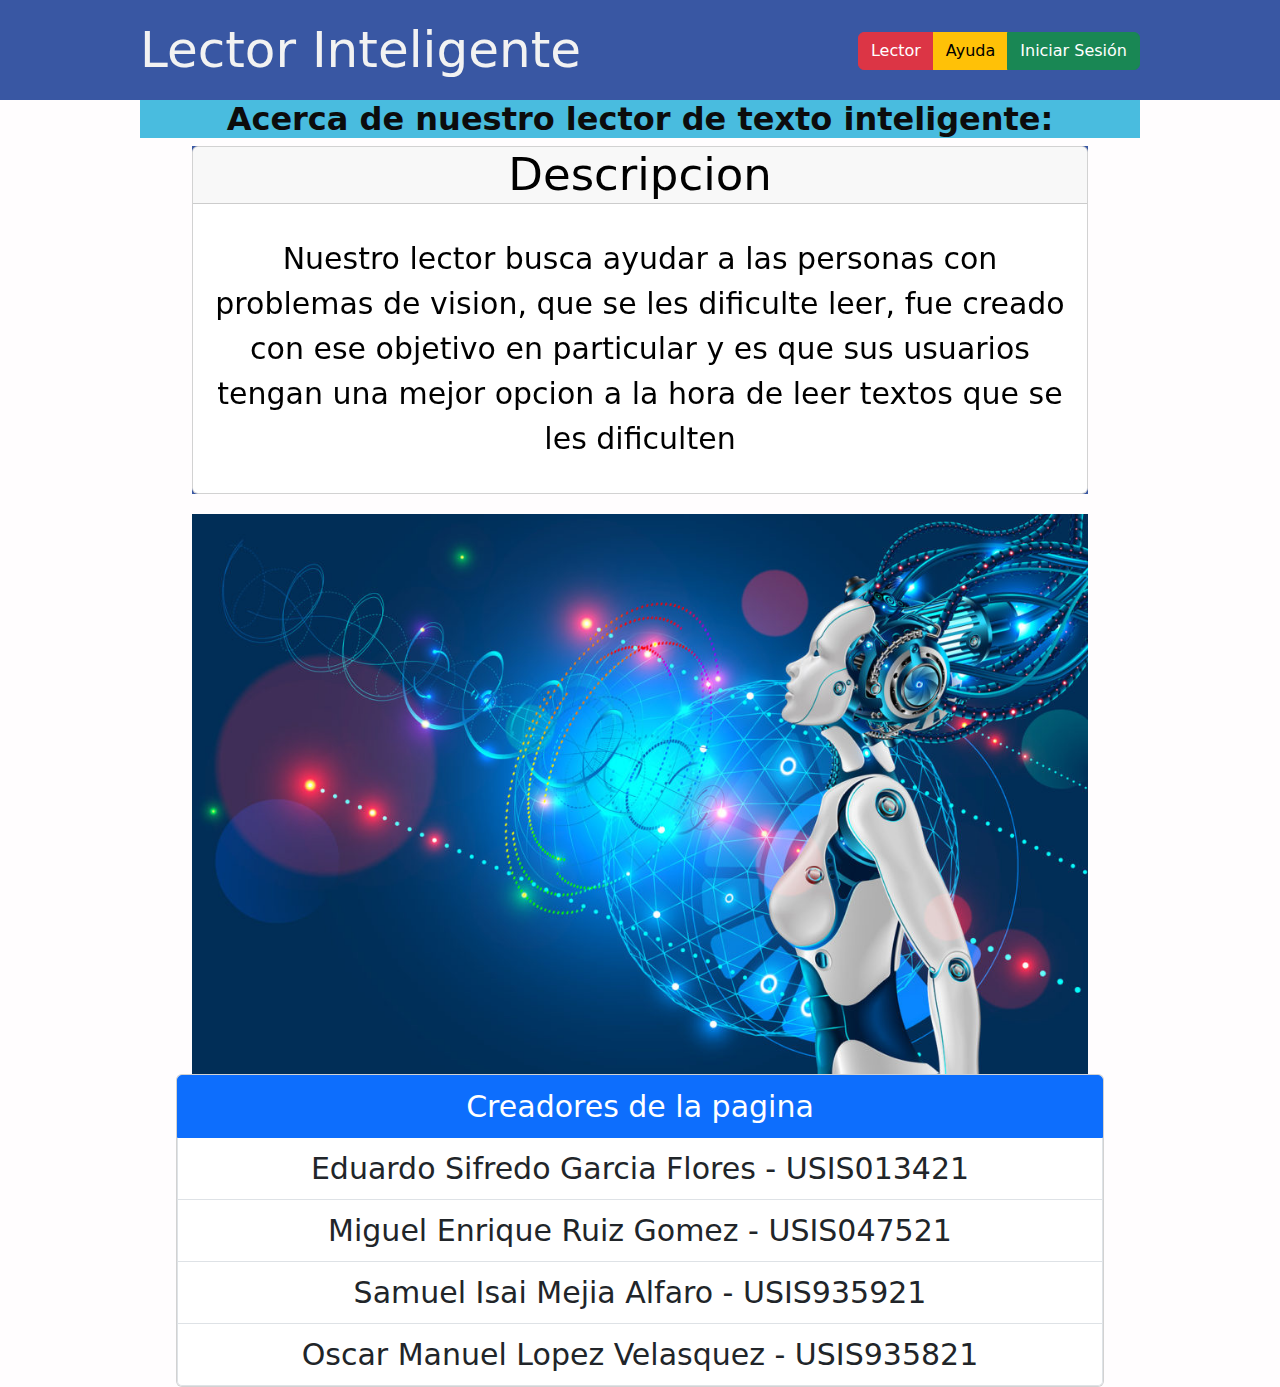
<file: index.html>
<!DOCTYPE html>
<html lang="en">
<head>
    <meta charset="UTF-8">
    <meta http-equiv="X-UA-Compatible" content="IE=edge">
    <meta name="viewport" content="width=device-width, initial-scale=1.0">
    <title>Lector de texto inteligente</title>
    <link rel="stylesheet" href="https://cdn.jsdelivr.net/npm/bootstrap@5.2.2/dist/css/bootstrap.min.css">
   
<style>
    *{
        margin: 0;
        padding: 0;
    }
    body{
    background:#fffdfe;
    }
    header{
        width: 100%;
        overflow: hidden;
        background: #3957a3;
        margin-bottom: 20px;
    }
    .wrapper{
        width: 90%;
        max-width: 1000px;
        margin: auto;
        overflow: hidden;
    }
    .nombre{
        color: #f2f2f2;
        font-size: 50px;
        line-height: 200px;
        float: left;
    }
    header nav{
        float: right;
        line-height: 200px;

    }
    .creador{
        color: #ffffff;
        font-size: 60px;
        line-height: 60px;
        float: left;
    }
    .card-header{
        color: #000000;
        font-size: 40px;
        line-height:40px;
        float: left;
    }
    .card-body{
        color: #000000;
        font-size: 30px;
        
        float: left;
    }
    
    header nav a{
        display: inline-block;
        color:aliceblue;
        text-decoration: none;
        padding: 10px 20px;
        line-height: normal;
        font-size: 20px;
        font-weight: bold;
        -webkit-transition: all 500ms ease;
        -o-transition: all 500ms ease;
        transition: all 500ms ease;
    }
    header nav a:hover{
        background: #f56f3a ;
        border-radius: 50px;
    }
    .header2{
        position: fixed;
        height: 100px;
    }
    .header2 .nombre{
        line-height: 100px;
        font-size: 50px;
    }
    .header2 nav{
        line-height: 100px;
    }
    .header5 h5{
       font-size: 45px;
    }
    .header5 {
        width: 70%;
    }
    @media screen and (max-width: 950px){
        header .nombre,
        header nav{
            width: 100%;
            text-align: center;
            line-height:100px;
        }
        .header2{
           height: auto; 
        }
        .header2 .nombre,
        .header2 nav{
            line-height: 50px;
        }
        .header1 .creador{
            width: 100%;
            text-align: center;
            line-height: 100px;
        }
    }
    .contenido{
        padding-top: 100px;
    }
    .contenido h3{
        color: #0c0c0c;
        font-weight: bold;
    }
    .contenido h2{
        background-color: rgb(73, 188, 223);
        color: #0c0c0c;
        font-weight: bold;
        text-align: center;
    }
    .contenido2 h2{
        background-color: rgb(10, 78, 167);
        color: #ffffff;
        font-weight: bold;
        text-align: center;
    }
    h2{
        text-align:center;
    }



    .figure{
        display:block;
        margin: auto;
    
  
    }
    .card{
        font-size: 30px;
    }
    .img-display{
        width: 70%;
        display:block;
        margin: auto;
    }
</style>

</head>
<body>

    <header class="header2">
        
        <div class="wrapper">
            <div class="nombre">Lector Inteligente</div>

          <nav>
            <div class="btn-group" role="group" aria-label="Basic mixed styles example">
                <a href="lector_ia.html" class="btn btn-danger">Lector</a>
                <a href="ayuda.html" class="btn btn-warning">Ayuda</a>
                <a href="login.html" class="btn btn-success">Iniciar Sesión</a>
            </div>
         </nav>
        </div>
    </header>
      <section class="contenido wrapper ">
        <h2>Acerca de nuestro lector de texto inteligente:</h2>
        
       
    </section>
<head>
<body>
    <center>
    <header class="header5">

    <div class="card">
        <h5 class="card-header">
            <center>Descripcion</center>
        </h5>
        <div class="card-body">
          <p class="card-text">
            <center>Nuestro lector busca ayudar a las personas con problemas de vision, que se les dificulte leer, fue creado con ese objetivo en particular y es que sus usuarios tengan una mejor opcion a la hora de leer textos que se les dificulten</center>
          </p>
        </div>

    </header>
    </center>   
      
</body>


</head>
</body>

<div>
    <img class="img-display" src="Ia.jpg" />
    </div>

    <center>
    <div class="card" style="width: 58rem;">
        <ul class="list-group">
            <li class="list-group-item active" aria-current="true">Creadores de la pagina</li>
            <li class="list-group-item">Eduardo Sifredo Garcia Flores - USIS013421</li>
            <li class="list-group-item">Miguel Enrique Ruiz Gomez - USIS047521</li>
            <li class="list-group-item">Samuel Isai Mejia Alfaro - USIS935921</li>
            <li class="list-group-item">Oscar Manuel Lopez Velasquez - USIS935821</li>
          </ul>

    </div>
</center>
</body>


</html>
</file>
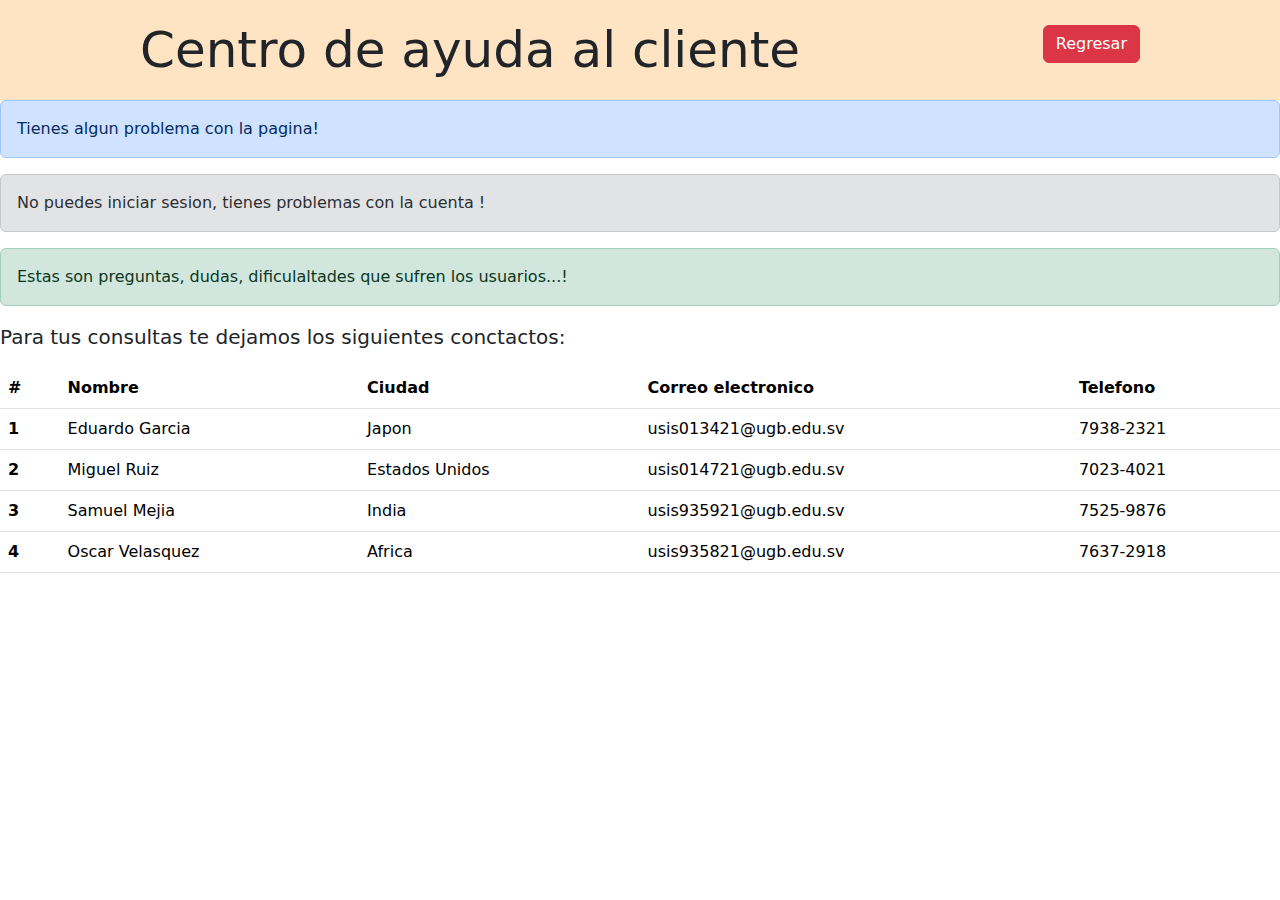
<file: ayuda.html>
<!DOCTYPE html>
<html lang="en">
<head>
    <meta charset="UTF-8">
    <meta http-equiv="X-UA-Compatible" content="IE=edge">
    <meta name="viewport" content="width=device-width, initial-scale=1.0">
    <title>Servicio de ayuda</title>
    <link rel="stylesheet" href="https://cdn.jsdelivr.net/npm/bootstrap@5.2.2/dist/css/bootstrap.min.css">

<style>
    *{
        margin: 0;
        padding: 0;
    }
    .wrapper{
        width: 90%;
        max-width: 1000px;
        margin: auto;
        overflow: hidden;
    }
    .header{
        background-color: bisque;
        font-size: 50px;
        line-height: 100px;
        
    }    
    .text{
        font-size: 20px;
    }
    header nav{
        float: right;
        line-height: 80px;
    }
   


</style>
</head>
<body>
    <header class="header">
    <div class="wrapper">
        <div class="nombre">Centro de ayuda al cliente
        <nav>
            <a href="index.html" class="btn btn-danger">Regresar</a>
        </nav>
        </div>
    </div>

    </header>
    <div class="alert alert-primary" role="alert">
        Tienes algun problema con la pagina!
      </div>
      <div class="alert alert-secondary" role="alert">
        No puedes iniciar sesion, tienes problemas con la cuenta !
      </div>
      <div class="alert alert-success" role="alert">
        Estas son preguntas, dudas, dificulaltades que sufren los usuarios...!
      </div>
</body>
<header clas="header2">
    <p class="text">Para tus consultas te dejamos los siguientes conctactos:</p>
</header>
<table class="table">
    <thead>
      <tr>
        <th scope="col">#</th>
        <th scope="col">Nombre</th>
        <th scope="col">Ciudad</th>
        <th scope="col">Correo electronico</th>
        <th scope="col">Telefono</th>
      </tr>
    </thead>
    <tbody>
      <tr>
        <th scope="row">1</th>
        <td>Eduardo Garcia</td>
        <td>Japon</td>
        <td>usis013421@ugb.edu.sv</td>
        <td>7938-2321</td>
      </tr>
      <tr>
        <th scope="row">2</th>
        <td>Miguel Ruiz</td>
        <td>Estados Unidos</td>
        <td>usis014721@ugb.edu.sv</td>
        <td>7023-4021</td>
      </tr>
      <tr>
        <th scope="row">3</th>
        <td>Samuel Mejia</td>
        <td>India</td>
        <td>usis935921@ugb.edu.sv</td>
        <td>7525-9876</td>
      </tr>
      <tr>
        <th scope="row">4</th>
        <td>Oscar Velasquez</td>
        <td>Africa</td>
        <td>usis935821@ugb.edu.sv</td>
        <td>7637-2918</td>
      </tr>
    </tbody>
  </table>

</html>
</file>
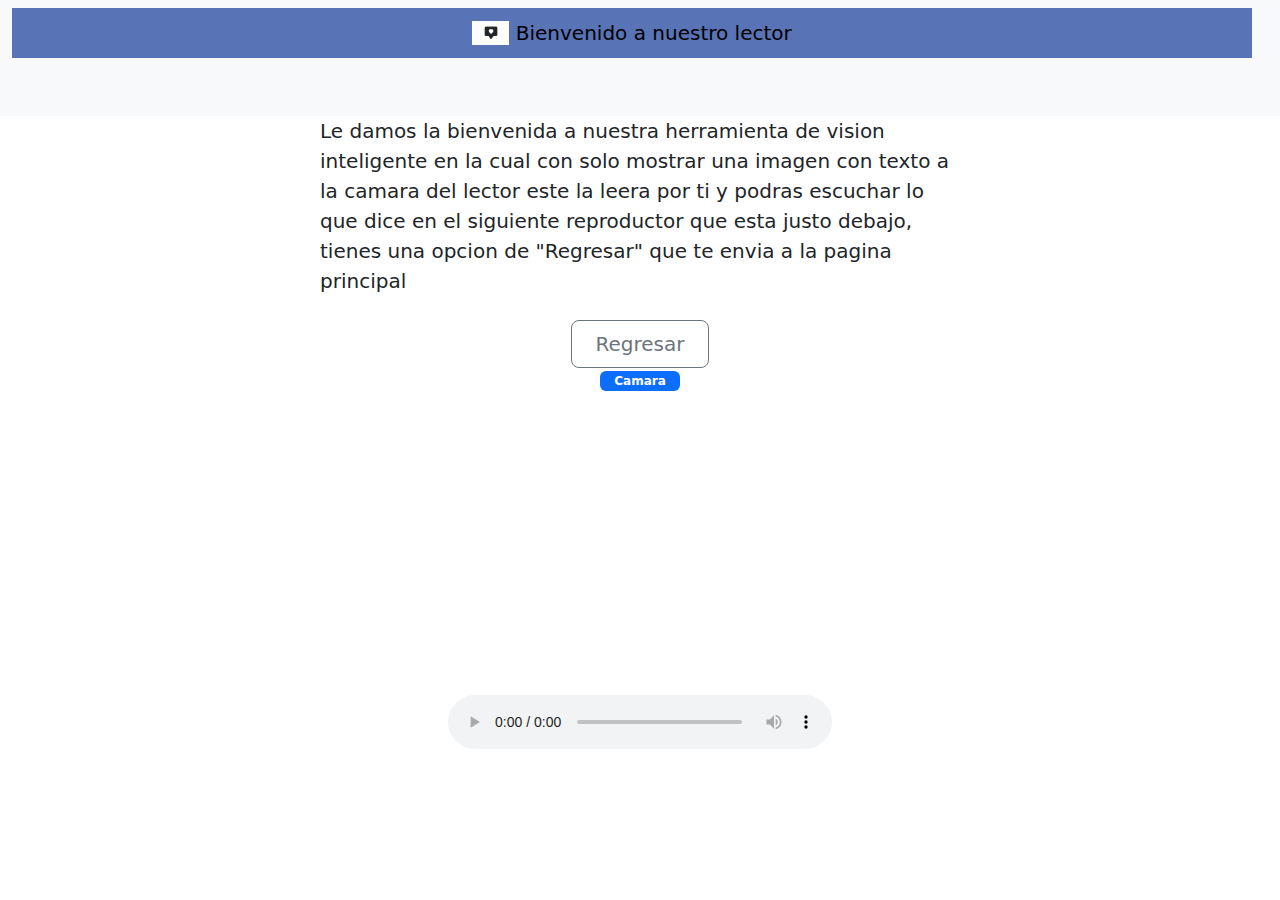
<file: lector_ia.html>
<!DOCTYPE html>
<html lang="en">
<head>
    <meta charset="UTF-8">
    <meta http-equiv="X-UA-Compatible" content="IE=edge">
    <meta name="viewport" content="width=device-width, initial-scale=1.0">
    <title>Lector Inteligente</title>
    <link rel="stylesheet" href="https://cdn.jsdelivr.net/npm/bootstrap@5.2.2/dist/css/bootstrap.min.css">
   

    <style>
         *{
        margin: 0;
        padding: 0;
    }
    .navbar-brand{
        width: 100%;
        background: hsl(223, 39%, 53%);
        margin-bottom: 50px;
    }
    .navbar-brand img{
        width: 3%;
        
    }
    .container-fluid{
        width: 150%;
        line-height: 40px;
    }
    .w-full{
        height: 200px;
        width: 30%;

    }
    
    
</style>

</head>
<body>
    <center>
    <header class="header">
    <nav class="navbar bg-light">
        <div class="container-fluid">
          <a class="navbar-brand" href="#">
            <img src="icom.png" alt="Logo" width="30" height="24" class="d-inline-block align-text-top">
            Bienvenido a nuestro lector
          </a>
        </div>
      </nav>
    </header>
</center>
</body>
<body>
<div class="col-lg-6 mx-auto">
    <p class="lead mb-4">Le damos la bienvenida a nuestra herramienta de vision inteligente en la cual con solo mostrar una imagen con texto a la camara del lector este la leera por ti y podras escuchar lo que dice en el siguiente reproductor que esta justo debajo,  tienes una opcion de "Regresar" que te envia a la pagina principal</p>
    <div class="d-grid gap-2 d-sm-flex justify-content-sm-center">
      <a href="index.html" class="btn btn-outline-secondary btn-lg px-4">Regresar</a>
    </div>
  </div>
</div>
<body>
    <center>
    <body>
        <div class="badge bg-primary text-wrap" style="width: 5rem; color: rgb(255, 255, 255);">
            Camara
          </div>
    </body>
</center>

<center>
<title>Camara</title>
<head>
    <body>
        <div class="camera">
        <script src="main.js"></script>
        <video src="" id="video" autoplay="true"></video>
    </div>
    </body>
</center>


</head>
</body>
<section>
<body>
    <center>
        

        <header>
            <div class="rep">
            <audio controls=""  preload="metadata" class="w-full" playsinline="" crossorigin="anonymous" data-prop-src="result" src="https://nkprod-coredatastack-pa7jx42xiwhf-tasksbucket-13qb6gn1l5ooi.s3.amazonaws.com/19d20d11-ffaf-402f-bdad-1b405714aa6b/result.m4a?AWSAccessKeyId=AKIAUENQVYXORYD4N3EU&amp;Expires=1669165129&amp;Signature=zsbTBmI7uqqYBIy5KF3moPQnpmM%3D&amp;X-Amzn-Trace-Id=Root%3D1-637c1ec8-318cd355138decba772e2693%3BParent%3D795ef392057e4d5b%3BSampled%3D0&amp;response-content-disposition=attachment%3B%20filename%3D%22La%2520poblaci%25C3%25B3n%2520de%2520Madr.m4a%22">  
            </audio>
            </audio>
        </div>
        </header>

    </center>

</body>
</html>
</file>
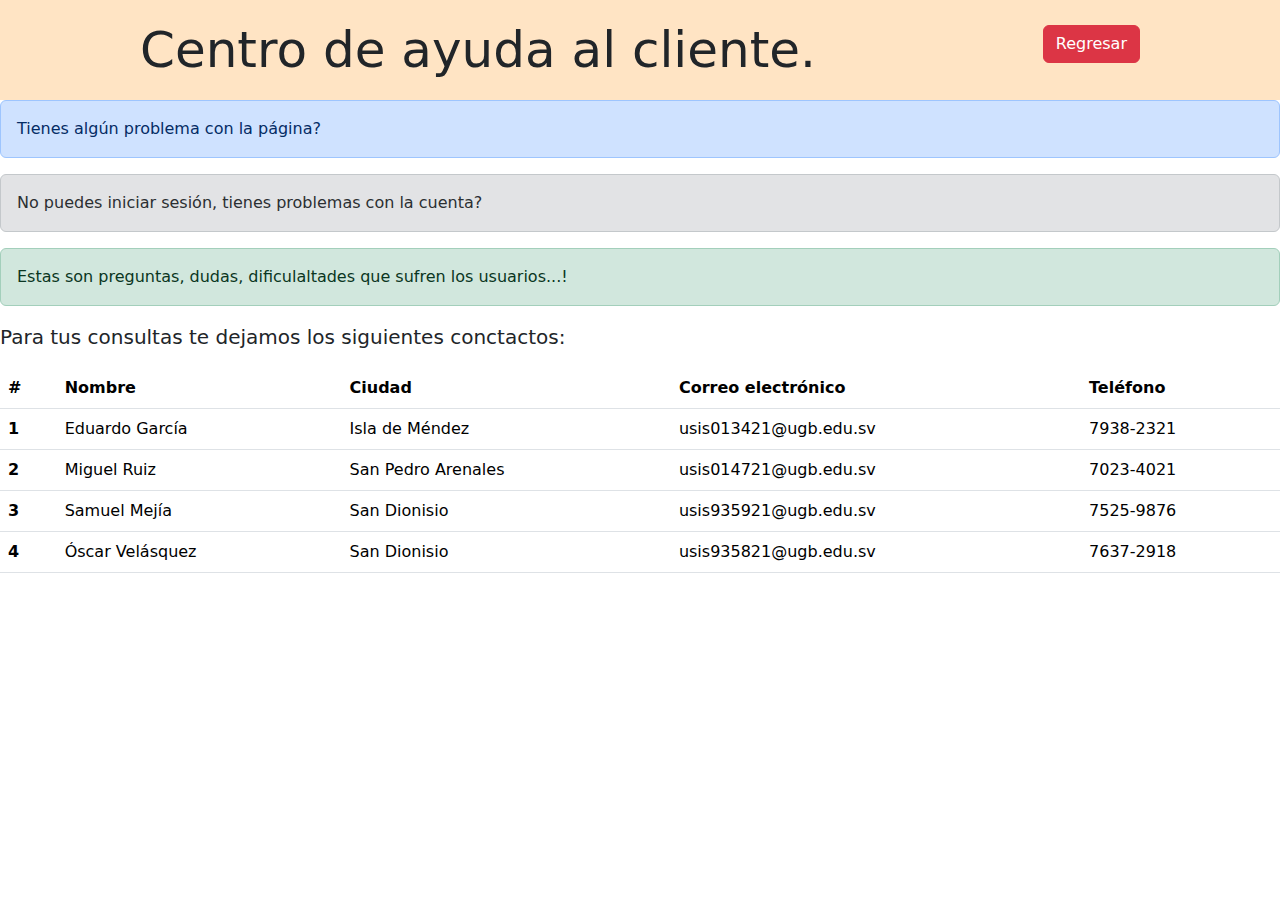
<file: templates/ayuda.html>
<!DOCTYPE html>
<html lang="en">
<head>
    <meta charset="UTF-8">
    <meta http-equiv="X-UA-Compatible" content="IE=edge">
    <meta name="viewport" content="width=device-width, initial-scale=1.0">
    <title>Servicio de ayuda</title>
    <link rel="stylesheet" href="https://cdn.jsdelivr.net/npm/bootstrap@5.2.2/dist/css/bootstrap.min.css">

<style>
    *{
        margin: 0;
        padding: 0;
    }
    .wrapper{
        width: 90%;
        max-width: 1000px;
        margin: auto;
        overflow: hidden;
    }
    .header{
        background-color: bisque;
        font-size: 50px;
        line-height: 100px;
        
    }    
    .text{
        font-size: 20px;
    }
    header nav{
        float: right;
        line-height: 80px;
    }
   


</style>
</head>
<body>
    <header class="header">
    <div class="wrapper">
        <div class="nombre">Centro de ayuda al cliente.
        <nav>
            <a href="{{ url_for('index') }}" class="btn btn-danger">Regresar</a>
        </nav>
        </div>
    </div>

    </header>
    <div class="alert alert-primary" role="alert">
        Tienes algún problema con la página?
      </div>
      <div class="alert alert-secondary" role="alert">
        No puedes iniciar sesión, tienes problemas con la cuenta?
      </div>
      <div class="alert alert-success" role="alert">
        Estas son preguntas, dudas, dificulaltades que sufren los usuarios...!
      </div>
</body>
<header clas="header2">
    <p class="text">Para tus consultas te dejamos los siguientes conctactos:</p>
</header>
<table class="table">
    <thead>
      <tr>
        <th scope="col">#</th>
        <th scope="col">Nombre</th>
        <th scope="col">Ciudad</th>
        <th scope="col">Correo electrónico</th>
        <th scope="col">Teléfono</th>
      </tr>
    </thead>
    <tbody>
      <tr>
        <th scope="row">1</th>
        <td>Eduardo García</td>
        <td>Isla de Méndez</td>
        <td>usis013421@ugb.edu.sv</td>
        <td>7938-2321</td>
      </tr>
      <tr>
        <th scope="row">2</th>
        <td>Miguel Ruiz</td>
        <td>San Pedro Arenales</td>
        <td>usis014721@ugb.edu.sv</td>
        <td>7023-4021</td>
      </tr>
      <tr>
        <th scope="row">3</th>
        <td>Samuel Mejía</td>
        <td>San Dionisio</td>
        <td>usis935921@ugb.edu.sv</td>
        <td>7525-9876</td>
      </tr>
      <tr>
        <th scope="row">4</th>
        <td>Óscar Velásquez</td>
        <td>San Dionisio</td>
        <td>usis935821@ugb.edu.sv</td>
        <td>7637-2918</td>
      </tr>
    </tbody>
  </table>

</html>
</file>
